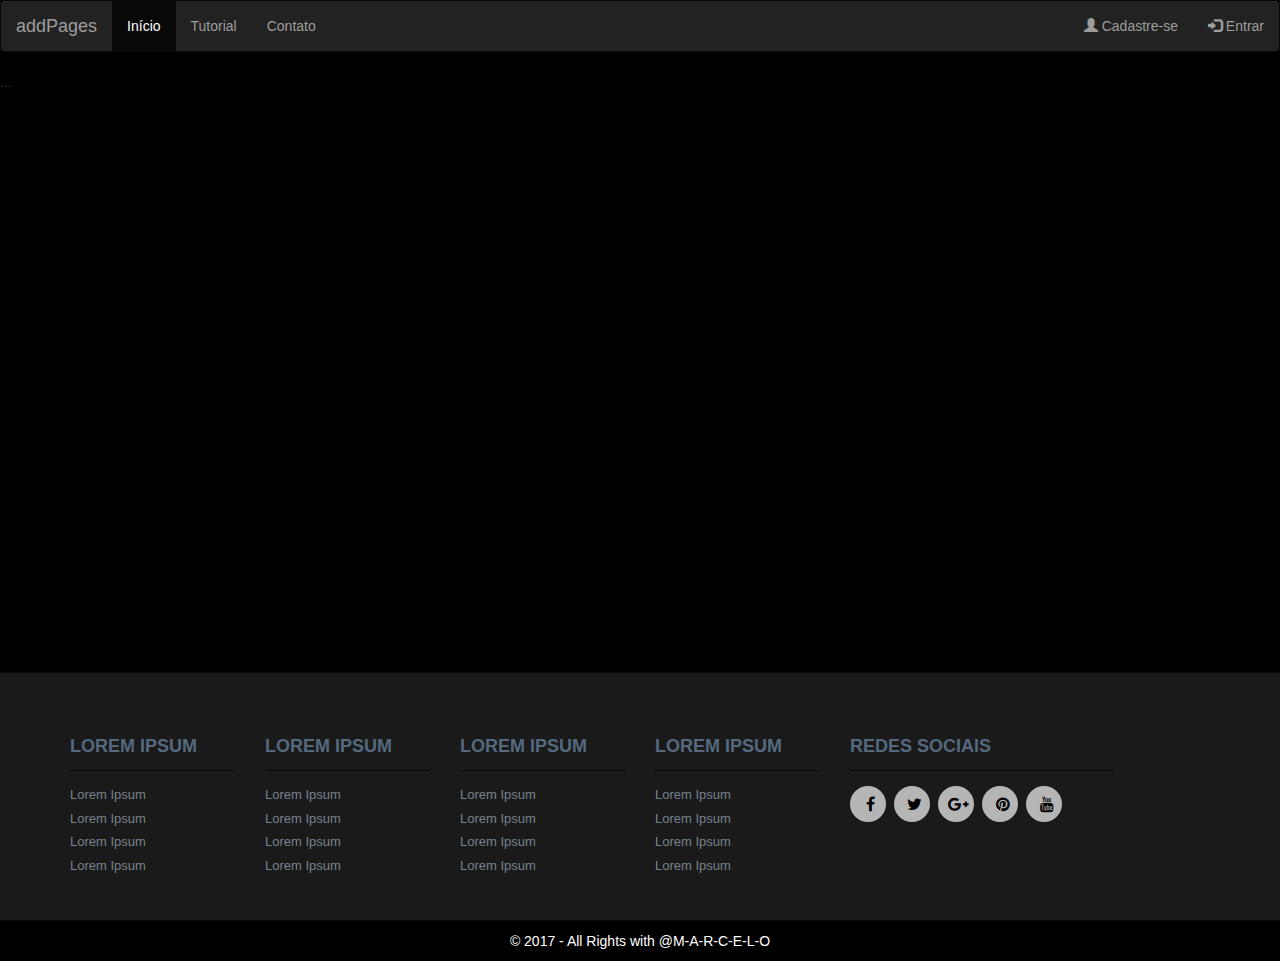
<file: exemplo/index.html>
<!DOCTYPE html>
<html lang="pt-BR">
<head>
    <meta charset="utf-8">
    <meta http-equiv="X-UA-Compatible" content="IE=edge">
    <meta name="viewport" content="width=device-width, initial-scale=1">
    <meta name="theme-color" content="#000000">
    <meta name="description" content="Testando addPages">
    <meta name="author" content="M-A-R-C-E-L-O">

    <title>addPages</title>
   	
   	<script src="js/addPages.js"></script>
    <link href="https://maxcdn.bootstrapcdn.com/bootstrap/3.3.7/css/bootstrap.min.css" rel="stylesheet">
    <link href="https://maxcdn.bootstrapcdn.com/font-awesome/4.7.0/css/font-awesome.min.css" rel="stylesheet">
    <link href="css/style.css" rel="stylesheet">
</head>

<body>
	<div addPages = "menu.html"></div>
	<div id="container">
		...
	</div>
	<div addPages = "footer.html"></div>
</body>
</html>
</file>
<file: exemplo/css/style.css>
body {
	background-color: black;
}
#container {
	min-height: 600px;
	width: auto;
}

.footer {
	background: #1a1a1a;
	height: auto;
	padding-bottom: 30px;
	position: relative;
	width: 100%;
	border-bottom: 1px solid #080808;
	border-top: 1px solid #080808;
}
.footer p {
	margin: 0;
}

.footer h3 {
	border-bottom: 1px solid #080808;
	color: #54697E;
	font-size: 18px;
	font-weight: 600;
	line-height: 27px;
	padding: 40px 0 10px;
	text-transform: uppercase;
}
.footer ul {
	font-size: 13px;
	list-style-type: none;
	margin-left: 0;
	padding-left: 0;
	margin-top: 15px;
	color: #7F8C8D;
}
.footer ul li a {
	padding: 0 0 5px 0;
	display: block;
}
.footer a {
	color: #78828D
}
.supportLi h4 {
	font-size: 20px;
	font-weight: lighter;
	line-height: normal;
	margin-bottom: 0 !important;
	padding-bottom: 0;
}

.social li {
	background: none repeat scroll 0 0 #B5B5B5;
	border: 2px solid #B5B5B5;
	-webkit-border-radius: 50%;
	-moz-border-radius: 50%;
	-o-border-radius: 50%;
	-ms-border-radius: 50%;
	border-radius: 50%;
	float: left;
	height: 36px;
	line-height: 36px;
	margin: 0 8px 0 0;
	padding: 0;
	text-align: center;
	width: 36px;
	transition: all 0.5s ease 0s;
	-moz-transition: all 0.5s ease 0s;
	-webkit-transition: all 0.5s ease 0s;
	-ms-transition: all 0.5s ease 0s;
	-o-transition: all 0.5s ease 0s;
}
.social li:hover {
	transform: scale(1.15) rotate(360deg);
	-webkit-transform: scale(1.1) rotate(360deg);
	-moz-transform: scale(1.1) rotate(360deg);
	-ms-transform: scale(1.1) rotate(360deg);
	-o-transform: scale(1.1) rotate(360deg);
}
.social li a {
	color: black;
}
.social li:hover {
	border: 2px solid #2c3e50;
	background: #2c3e50;
}
.social li a i {
	font-size: 16px;
	margin: 0 0 0 5px;
	color: black !important;
}
.copyright { 
	min-height:40px;
	background-color:#000000;
}
.copyright p {
	text-align:center;
	color:#FFF;
	padding:10px 0;
	margin-bottom:0px;
}
</file>
